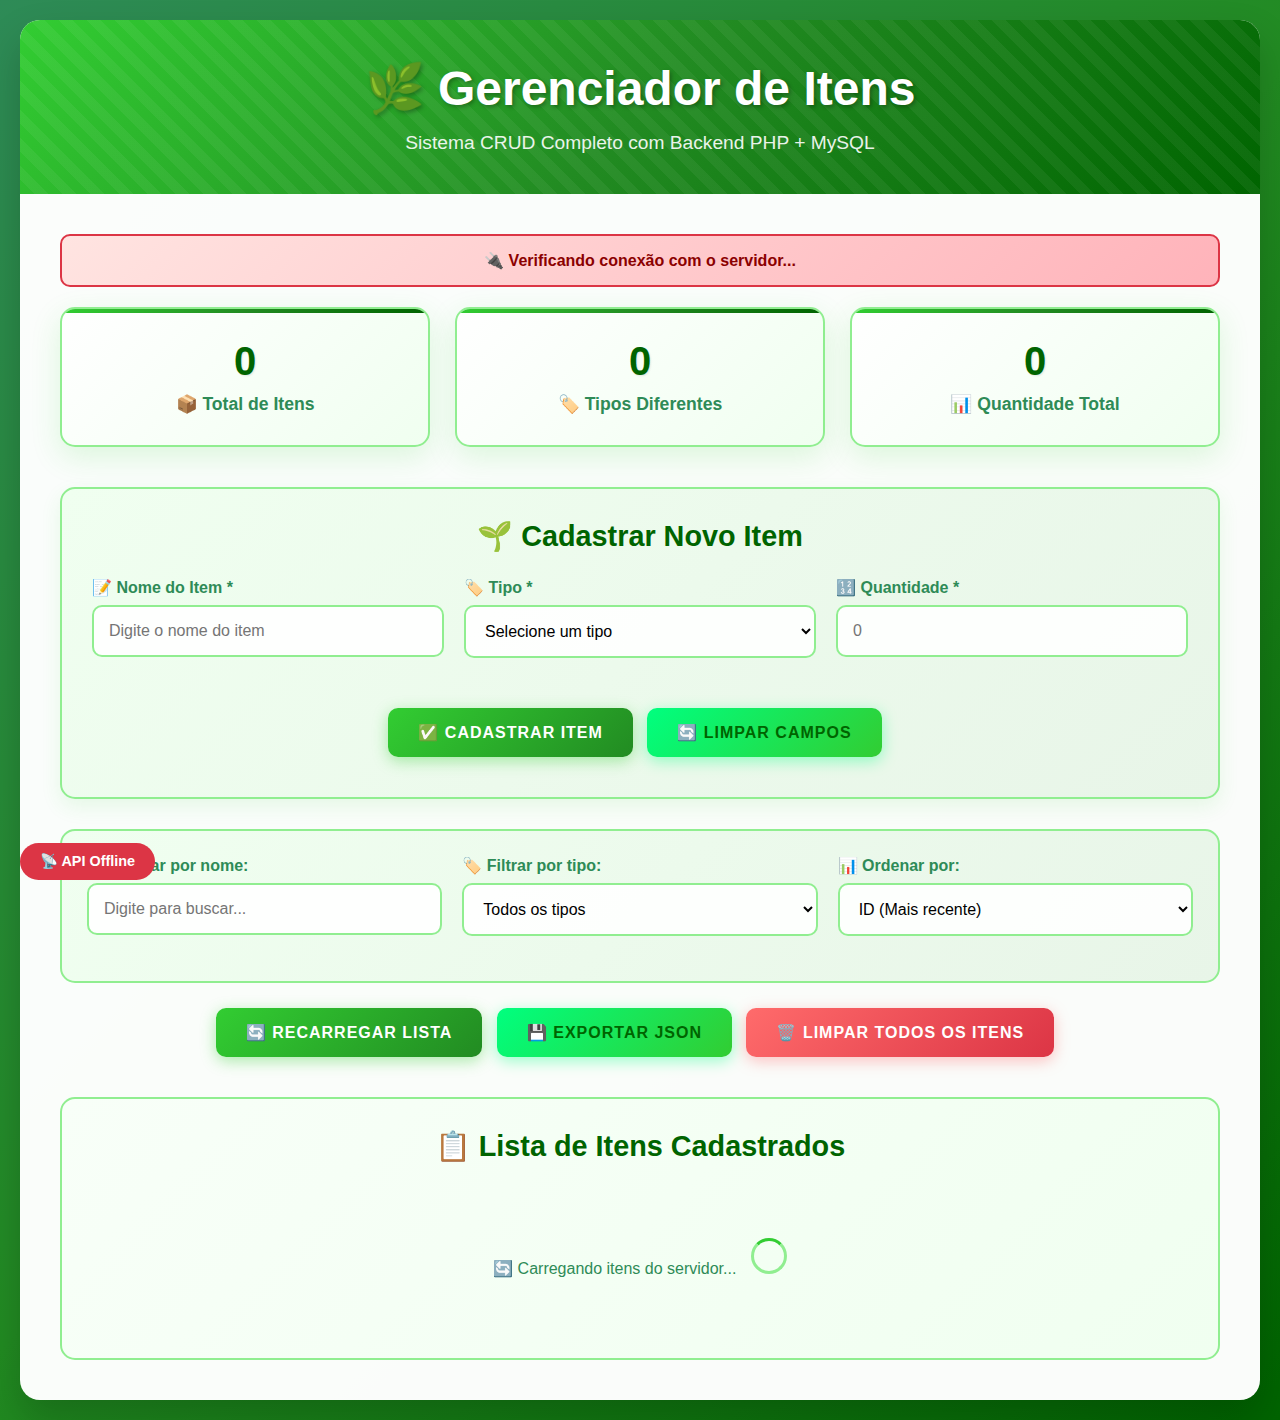
<file: gerenciador_itens.html>
<!DOCTYPE html>
<html lang="pt-BR">
<head>
    <meta charset="UTF-8">
    <meta name="viewport" content="width=device-width, initial-scale=1.0">
    <title>Gerenciador de Itens - Sistema Completo</title>
    <style>
        * {
            margin: 0;
            padding: 0;
            box-sizing: border-box;
        }

        body {
            font-family: 'Segoe UI', Tahoma, Geneva, Verdana, sans-serif;
            background: linear-gradient(135deg, #2e8b57 0%, #228b22 50%, #006400 100%);
            min-height: 100vh;
            padding: 20px;
            color: #333;
        }

        .container {
            max-width: 1400px;
            margin: 0 auto;
            background: rgba(255, 255, 255, 0.98);
            border-radius: 20px;
            box-shadow: 0 20px 40px rgba(0, 0, 0, 0.2);
            overflow: hidden;
        }

        .header {
            background: linear-gradient(135deg, #32cd32 0%, #228b22 50%, #006400 100%);
            color: white;
            padding: 40px;
            text-align: center;
            position: relative;
            overflow: hidden;
        }

        .header::before {
            content: '';
            position: absolute;
            top: -50%;
            left: -50%;
            width: 200%;
            height: 200%;
            background: repeating-linear-gradient(
                45deg,
                transparent,
                transparent 10px,
                rgba(255, 255, 255, 0.05) 10px,
                rgba(255, 255, 255, 0.05) 20px
            );
            animation: slide 20s linear infinite;
        }

        @keyframes slide {
            0% { transform: translate(-50%, -50%) rotate(0deg); }
            100% { transform: translate(-50%, -50%) rotate(360deg); }
        }

        .header h1 {
            font-size: 3rem;
            margin-bottom: 15px;
            text-shadow: 2px 2px 4px rgba(0, 0, 0, 0.3);
            position: relative;
            z-index: 1;
        }

        .header p {
            font-size: 1.2rem;
            opacity: 0.9;
            position: relative;
            z-index: 1;
        }

        .main-content {
            padding: 40px;
        }

        .status-connection {
            text-align: center;
            padding: 15px;
            margin-bottom: 20px;
            border-radius: 10px;
            font-weight: bold;
        }

        .status-connection.connected {
            background: linear-gradient(135deg, #d4f0d4 0%, #e8f5e8 100%);
            color: #006400;
            border: 2px solid #32cd32;
        }

        .status-connection.disconnected {
            background: linear-gradient(135deg, #ffe4e1 0%, #ffb3ba 100%);
            color: #8b0000;
            border: 2px solid #dc3545;
        }

        .form-section {
            background: linear-gradient(135deg, #f0fff0 0%, #e8f5e8 100%);
            padding: 30px;
            border-radius: 15px;
            margin-bottom: 30px;
            border: 2px solid #90ee90;
            box-shadow: 0 8px 20px rgba(50, 205, 50, 0.1);
        }

        .form-section h2 {
            color: #006400;
            margin-bottom: 25px;
            font-size: 1.8rem;
            text-align: center;
        }

        .form-group {
            margin-bottom: 20px;
        }

        label {
            display: block;
            margin-bottom: 8px;
            font-weight: bold;
            color: #2e8b57;
        }

        input, select, textarea {
            width: 100%;
            padding: 15px;
            border: 2px solid #90ee90;
            border-radius: 10px;
            font-size: 1rem;
            transition: all 0.3s ease;
            background: rgba(255, 255, 255, 0.9);
        }

        input:focus, select:focus, textarea:focus {
            outline: none;
            border-color: #32cd32;
            box-shadow: 0 0 0 4px rgba(50, 205, 50, 0.2);
            background: white;
            transform: translateY(-2px);
        }

        .form-row {
            display: grid;
            grid-template-columns: 1fr 1fr 1fr;
            gap: 20px;
        }

        .btn {
            padding: 15px 30px;
            border: none;
            border-radius: 10px;
            font-size: 1rem;
            font-weight: bold;
            cursor: pointer;
            transition: all 0.3s ease;
            margin-right: 10px;
            margin-bottom: 10px;
            text-transform: uppercase;
            letter-spacing: 1px;
            position: relative;
            overflow: hidden;
        }

        .btn::before {
            content: '';
            position: absolute;
            top: 0;
            left: -100%;
            width: 100%;
            height: 100%;
            background: linear-gradient(90deg, transparent, rgba(255, 255, 255, 0.3), transparent);
            transition: left 0.5s;
        }

        .btn:hover::before {
            left: 100%;
        }

        .btn-primary {
            background: linear-gradient(135deg, #32cd32 0%, #228b22 100%);
            color: white;
            box-shadow: 0 4px 15px rgba(50, 205, 50, 0.4);
        }

        .btn-success {
            background: linear-gradient(135deg, #00ff7f 0%, #32cd32 100%);
            color: #006400;
            box-shadow: 0 4px 15px rgba(0, 255, 127, 0.4);
        }

        .btn-danger {
            background: linear-gradient(135deg, #ff6b6b 0%, #dc3545 100%);
            color: white;
            box-shadow: 0 4px 15px rgba(255, 107, 107, 0.4);
        }

        .btn-warning {
            background: linear-gradient(135deg, #ffd700 0%, #ff8c00 100%);
            color: #8b4513;
            box-shadow: 0 4px 15px rgba(255, 215, 0, 0.4);
        }

        .btn:hover {
            transform: translateY(-3px);
            box-shadow: 0 8px 25px rgba(0, 0, 0, 0.2);
        }

        .btn:disabled {
            opacity: 0.6;
            cursor: not-allowed;
            transform: none;
        }

        .stats-grid {
            display: grid;
            grid-template-columns: repeat(auto-fit, minmax(250px, 1fr));
            gap: 25px;
            margin-bottom: 40px;
        }

        .stat-card {
            background: linear-gradient(135deg, white 0%, #f0fff0 100%);
            padding: 30px;
            border-radius: 15px;
            text-align: center;
            box-shadow: 0 10px 30px rgba(50, 205, 50, 0.15);
            border: 2px solid #90ee90;
            transition: all 0.3s ease;
            position: relative;
            overflow: hidden;
        }

        .stat-card::before {
            content: '';
            position: absolute;
            top: 0;
            left: 0;
            width: 100%;
            height: 4px;
            background: linear-gradient(90deg, #32cd32, #228b22, #006400);
        }

        .stat-card:hover {
            transform: translateY(-5px) scale(1.02);
            box-shadow: 0 15px 40px rgba(50, 205, 50, 0.25);
        }

        .stat-number {
            font-size: 2.5rem;
            font-weight: bold;
            margin-bottom: 10px;
            color: #006400;
            text-shadow: 1px 1px 2px rgba(0, 0, 0, 0.1);
        }

        .stat-label {
            color: #2e8b57;
            font-weight: bold;
            font-size: 1.1rem;
        }

        .filters {
            display: grid;
            grid-template-columns: repeat(auto-fit, minmax(250px, 1fr));
            gap: 20px;
            margin-bottom: 25px;
            padding: 25px;
            background: linear-gradient(135deg, #f0fff0 0%, #e8f5e8 100%);
            border-radius: 15px;
            border: 2px solid #90ee90;
        }

        .items-container {
            background: linear-gradient(135deg, #f8fff8 0%, #f0fff0 100%);
            padding: 30px;
            border-radius: 15px;
            border: 2px solid #90ee90;
        }

        .items-container h2 {
            color: #006400;
            margin-bottom: 25px;
            text-align: center;
            font-size: 1.8rem;
        }

        .items-grid {
            display: grid;
            grid-template-columns: repeat(auto-fill, minmax(350px, 1fr));
            gap: 20px;
        }

        .item-card {
            background: white;
            padding: 25px;
            border-radius: 15px;
            box-shadow: 0 8px 25px rgba(50, 205, 50, 0.1);
            border-left: 5px solid #32cd32;
            transition: all 0.3s ease;
            position: relative;
            overflow: hidden;
        }

        .item-card::before {
            content: '';
            position: absolute;
            top: 0;
            right: 0;
            width: 50px;
            height: 50px;
            background: rgba(50, 205, 50, 0.1);
            border-radius: 0 0 0 50px;
        }

        .item-card:hover {
            transform: translateY(-5px) scale(1.02);
            box-shadow: 0 15px 40px rgba(50, 205, 50, 0.2);
            border-left-width: 8px;
        }

        .item-header {
            display: flex;
            justify-content: space-between;
            align-items: flex-start;
            margin-bottom: 15px;
        }

        .item-name {
            font-size: 1.4rem;
            font-weight: bold;
            color: #006400;
            flex: 1;
            margin-right: 15px;
        }

        .item-id {
            background: #e8f5e8;
            color: #2e8b57;
            padding: 5px 10px;
            border-radius: 15px;
            font-size: 0.8rem;
            font-weight: bold;
        }

        .item-info {
            display: grid;
            grid-template-columns: 1fr 1fr;
            gap: 15px;
            margin: 20px 0;
        }

        .item-detail {
            text-align: center;
            padding: 15px;
            background: #f8fff8;
            border-radius: 10px;
            border: 1px solid #90ee90;
        }

        .item-detail label {
            font-size: 0.9rem;
            color: #2e8b57;
            margin-bottom: 8px;
            font-weight: normal;
        }

        .item-detail span {
            font-weight: bold;
            color: #006400;
            font-size: 1.1rem;
        }

        .tipo-badge {
            display: inline-block;
            padding: 8px 16px;
            border-radius: 20px;
            font-size: 0.9rem;
            font-weight: bold;
            color: white;
            text-shadow: 1px 1px 2px rgba(0, 0, 0, 0.2);
            margin-bottom: 15px;
        }

        .item-actions {
            display: flex;
            gap: 10px;
            justify-content: center;
            margin-top: 20px;
        }

        .item-actions .btn {
            padding: 10px 20px;
            font-size: 0.9rem;
            margin: 0;
            flex: 1;
        }

        .loading {
            text-align: center;
            padding: 50px;
            color: #2e8b57;
        }

        .loading::after {
            content: '';
            display: inline-block;
            width: 30px;
            height: 30px;
            border: 3px solid #90ee90;
            border-radius: 50%;
            border-top-color: #32cd32;
            animation: spin 1s ease-in-out infinite;
            margin-left: 10px;
        }

        @keyframes spin {
            to { transform: rotate(360deg); }
        }

        .empty-state {
            text-align: center;
            padding: 60px;
            color: #2e8b57;
        }

        .empty-state h3 {
            font-size: 1.8rem;
            margin-bottom: 15px;
            color: #006400;
        }

        .empty-state p {
            font-size: 1.1rem;
            margin-bottom: 20px;
        }

        .notification {
            position: fixed;
            top: 20px;
            right: 20px;
            padding: 15px 25px;
            border-radius: 10px;
            color: white;
            font-weight: bold;
            z-index: 1001;
            transform: translateX(400px);
            transition: transform 0.3s ease;
            max-width: 300px;
            box-shadow: 0 5px 15px rgba(0, 0, 0, 0.3);
        }

        .notification.show {
            transform: translateX(0);
        }

        .notification.success {
            background: linear-gradient(135deg, #32cd32 0%, #228b22 100%);
        }

        .notification.error {
            background: linear-gradient(135deg, #ff6b6b 0%, #dc3545 100%);
        }

        .modal {
            display: none;
            position: fixed;
            z-index: 1000;
            left: 0;
            top: 0;
            width: 100%;
            height: 100%;
            background-color: rgba(0, 0, 0, 0.6);
            backdrop-filter: blur(5px);
        }

        .modal-content {
            background: linear-gradient(135deg, white 0%, #f0fff0 100%);
            margin: 10% auto;
            padding: 40px;
            border-radius: 20px;
            width: 90%;
            max-width: 500px;
            box-shadow: 0 25px 60px rgba(0, 0, 0, 0.3);
            border: 2px solid #90ee90;
            animation: modalSlide 0.3s ease-out;
        }

        @keyframes modalSlide {
            from {
                opacity: 0;
                transform: translateY(-50px);
            }
            to {
                opacity: 1;
                transform: translateY(0);
            }
        }

        .close {
            color: #2e8b57;
            float: right;
            font-size: 32px;
            font-weight: bold;
            cursor: pointer;
            transition: color 0.3s ease;
        }

        .close:hover {
            color: #006400;
        }

        .api-status {
            position: fixed;
            bottom: 20px;
            left: 20px;
            padding: 10px 20px;
            border-radius: 25px;
            font-size: 0.9rem;
            font-weight: bold;
            z-index: 1000;
        }

        .api-status.online {
            background: #32cd32;
            color: white;
        }

        .api-status.offline {
            background: #dc3545;
            color: white;
        }

        @media (max-width: 768px) {
            .form-row {
                grid-template-columns: 1fr;
            }
            
            .header h1 {
                font-size: 2.2rem;
            }
            
            .main-content {
                padding: 20px;
            }

            .items-grid {
                grid-template-columns: 1fr;
            }

            .item-info {
                grid-template-columns: 1fr;
            }
        }
    </style>
</head>
<body>
    <div class="container">
        <header class="header">
            <h1>🌿 Gerenciador de Itens</h1>
            <p>Sistema CRUD Completo com Backend PHP + MySQL</p>
        </header>

        <main class="main-content">
            <!-- Status da Conexão -->
            <div id="statusConnection" class="status-connection disconnected">
                🔌 Verificando conexão com o servidor...
            </div>

            <!-- Estatísticas -->
            <section class="stats-grid">
                <div class="stat-card">
                    <div class="stat-number" id="totalItens">0</div>
                    <div class="stat-label">📦 Total de Itens</div>
                </div>
                <div class="stat-card">
                    <div class="stat-number" id="totalTipos">0</div>
                    <div class="stat-label">🏷️ Tipos Diferentes</div>
                </div>
                <div class="stat-card">
                    <div class="stat-number" id="quantidadeTotal">0</div>
                    <div class="stat-label">📊 Quantidade Total</div>
                </div>
            </section>

            <!-- Formulário de Cadastro -->
            <section class="form-section">
                <h2 id="formTitle">🌱 Cadastrar Novo Item</h2>
                <form id="itemForm">
                    <input type="hidden" id="itemId" name="id">
                    
                    <div class="form-row">
                        <div class="form-group">
                            <label for="nome">📝 Nome do Item *</label>
                            <input type="text" id="nome" name="nome" required 
                                   placeholder="Digite o nome do item" maxlength="100">
                        </div>
                        <div class="form-group">
                            <label for="tipo">🏷️ Tipo *</label>
                            <select id="tipo" name="tipo" required>
                                <option value="">Selecione um tipo</option>
                                <option value="Eletrônicos">📱 Eletrônicos</option>
                                <option value="Roupas">👕 Roupas</option>
                                <option value="Livros">📚 Livros</option>
                                <option value="Casa">🏠 Casa</option>
                                <option value="Esportes">⚽ Esportes</option>
                                <option value="Alimentação">🍎 Alimentação</option>
                                <option value="Ferramentas">🔧 Ferramentas</option>
                                <option value="Outros">📦 Outros</option>
                            </select>
                        </div>
                        <div class="form-group">
                            <label for="quantidade">🔢 Quantidade *</label>
                            <input type="number" id="quantidade" name="quantidade" 
                                   min="1" max="9999" required placeholder="0">
                        </div>
                    </div>
                    
                    <div style="text-align: center; margin-top: 30px;">
                        <button type="submit" class="btn btn-primary" id="btnSubmit">
                            ✅ Cadastrar Item
                        </button>
                        <button type="button" class="btn btn-warning" id="btnCancelar" style="display: none;">
                            ❌ Cancelar Edição
                        </button>
                        <button type="button" class="btn btn-success" onclick="limparFormulario()">
                            🔄 Limpar Campos
                        </button>
                    </div>
                </form>
            </section>

            <!-- Filtros -->
            <section class="filters">
                <div class="form-group">
                    <label for="filtroNome">🔍 Buscar por nome:</label>
                    <input type="text" id="filtroNome" placeholder="Digite para buscar...">
                </div>
                <div class="form-group">
                    <label for="filtroTipo">🏷️ Filtrar por tipo:</label>
                    <select id="filtroTipo">
                        <option value="">Todos os tipos</option>
                        <option value="Eletrônicos">📱 Eletrônicos</option>
                        <option value="Roupas">👕 Roupas</option>
                        <option value="Livros">📚 Livros</option>
                        <option value="Casa">🏠 Casa</option>
                        <option value="Esportes">⚽ Esportes</option>
                        <option value="Alimentação">🍎 Alimentação</option>
                        <option value="Ferramentas">🔧 Ferramentas</option>
                        <option value="Outros">📦 Outros</option>
                    </select>
                </div>
                <div class="form-group">
                    <label for="ordenacao">📊 Ordenar por:</label>
                    <select id="ordenacao">
                        <option value="id">ID (Mais recente)</option>
                        <option value="nome">Nome (A-Z)</option>
                        <option value="tipo">Tipo</option>
                        <option value="quantidade">Quantidade (Maior)</option>
                        <option value="quantidade_asc">Quantidade (Menor)</option>
                    </select>
                </div>
            </section>

            <!-- Ações Gerais -->
            <section style="text-align: center; margin-bottom: 30px;">
                <button class="btn btn-primary" onclick="carregarItens()">
                    🔄 Recarregar Lista
                </button>
                <button class="btn btn-success" onclick="exportarDados()">
                    💾 Exportar JSON
                </button>
                <button class="btn btn-danger" onclick="confirmarLimparTodos()">
                    🗑️ Limpar Todos os Itens
                </button>
            </section>

            <!-- Lista de Itens -->
            <section class="items-container">
                <h2>📋 Lista de Itens Cadastrados</h2>
                <div id="listaItens">
                    <div class="loading">
                        🔄 Carregando itens do servidor...
                    </div>
                </div>
            </section>
        </main>
    </div>

    <!-- Status da API -->
    <div id="apiStatus" class="api-status offline">
        📡 API Offline
    </div>

    <!-- Modal de Confirmação -->
    <div id="modalConfirmacao" class="modal">
        <div class="modal-content">
            <span class="close">&times;</span>
            <h3 id="modalTitulo">⚠️ Confirmar Ação</h3>
            <p id="modalMensagem">Você tem certeza que deseja realizar esta ação?</p>
            <div style="text-align: right; margin-top: 30px;">
                <button class="btn btn-danger" id="btnConfirmar">✅ Confirmar</button>
                <button class="btn btn-warning" id="btnCancelarModal">❌ Cancelar</button>
            </div>
        </div>
    </div>

    <script>
        // Configuração da API
        const API_URL = 'api.php'; // Arquivo PHP que será criado

        // Classe principal do sistema
        class GerenciadorItens {
            constructor() {
                this.itens = [];
                this.itemEditando = null;
                this.inicializar();
            }

            async inicializar() {
                this.configurarEventos();
                await this.verificarConexao();
                await this.carregarItens();
                this.atualizarEstatisticas();
            }

            configurarEventos() {
                // Formulário
                document.getElementById('itemForm').addEventListener('submit', (e) => {
                    e.preventDefault();
                    this.salvarItem();
                });

                // Filtros
                document.getElementById('filtroNome').addEventListener('input', () => this.filtrarItens());
                document.getElementById('filtroTipo').addEventListener('change', () => this.filtrarItens());
                document.getElementById('ordenacao').addEventListener('change', () => this.filtrarItens());

                // Botões
                document.getElementById('btnCancelar').addEventListener('click', () => this.cancelarEdicao());

                // Modal
                document.querySelector('.close').addEventListener('click', () => this.fecharModal());
                document.getElementById('btnCancelarModal').addEventListener('click', () => this.fecharModal());
                
                // Validação em tempo real
                document.getElementById('nome').addEventListener('input', this.validarNomeInput);
                document.getElementById('quantidade').addEventListener('input', this.validarQuantidadeInput);

                // Verificar conexão periodicamente
                setInterval(() => this.verificarConexao(), 30000); // A cada 30 segundos
            }

            async verificarConexao() {
                try {
                    const response = await fetch(`${API_URL}?action=ping`, {
                        method: 'GET',
                        headers: { 'Content-Type': 'application/json' }
                    });

                    const statusElement = document.getElementById('statusConnection');
                    const apiStatusElement = document.getElementById('apiStatus');

                    if (response.ok) {
                        statusElement.className = 'status-connection connected';
                        statusElement.innerHTML = '✅ Conectado ao servidor MySQL';
                        apiStatusElement.className = 'api-status online';
                        apiStatusElement.innerHTML = '📡 API Online';
                    } else {
                        throw new Error('Servidor indisponível');
                    }
                } catch (error) {
                    const statusElement = document.getElementById('statusConnection');
                    const apiStatusElement = document.getElementById('apiStatus');
                    
                    statusElement.className = 'status-connection disconnected';
                    statusElement.innerHTML = '❌ Erro de conexão com o servidor';
                    apiStatusElement.className = 'api-status offline';
                    apiStatusElement.innerHTML = '📡 API Offline';
                    
                    console.error('Erro de conexão:', error);
                }
            }

            async carregarItens() {
                try {
                    const response = await fetch(`${API_URL}?action=getAll`, {
                        method: 'GET',
                        headers: { 'Content-Type': 'application/json' }
                    });

                    if (!response.ok) {
                        throw new Error(`HTTP error! status: ${response.status}`);
                    }

                    const data = await response.json();
                    
                    if (data.success) {
                        this.itens = data.data || [];
                        this.renderizarItens();
                        this.atualizarEstatisticas();
                        this.mostrarNotificacao('✅ Itens carregados com sucesso!', 'success');
                    } else {
                        throw new Error(data.message || 'Erro ao carregar itens');
                    }
                } catch (error) {
                    console.error('Erro ao carregar itens:', error);
                    this.mostrarNotificacao('❌ Erro ao carregar itens do servidor', 'error');
                    this.mostrarEstadoVazio('Erro ao conectar com o servidor');
                }
            }

            async salvarItem() {
                const formData = new FormData(document.getElementById('itemForm'));
                const item = {
                    nome: formData.get('nome').trim(),
                    tipo: formData.get('tipo'),
                    quantidade: parseInt(formData.get('quantidade'))
                };

                // Validação local
                if (!this.validarItem(item)) {
                    return;
                }

                try {
                    let url = API_URL;
                    let method = 'POST';
                    let action = 'create';

                    if (this.itemEditando) {
                        item.id = this.itemEditando.id;
                        action = 'update';
                        method = 'PUT';
                    }

                    const response = await fetch(url, {
                        method: method,
                        headers: {
                            'Content-Type': 'application/json',
                        },
                        body: JSON.stringify({
                            action: action,
                            data: item
                        })
                    });

                    const result = await response.json();

                    if (result.success) {
                        if (this.itemEditando) {
                            this.mostrarNotificacao('✅ Item atualizado com sucesso!', 'success');
                            this.cancelarEdicao();
                        } else {
                            this.mostrarNotificacao('✅ Item cadastrado com sucesso!', 'success');
                        }
                        
                        await this.carregarItens();
                        this.limparFormulario();
                    } else {
                        throw new Error(result.message || 'Erro ao salvar item');
                    }
                } catch (error) {
                    console.error('Erro ao salvar item:', error);
                    this.
</file>
